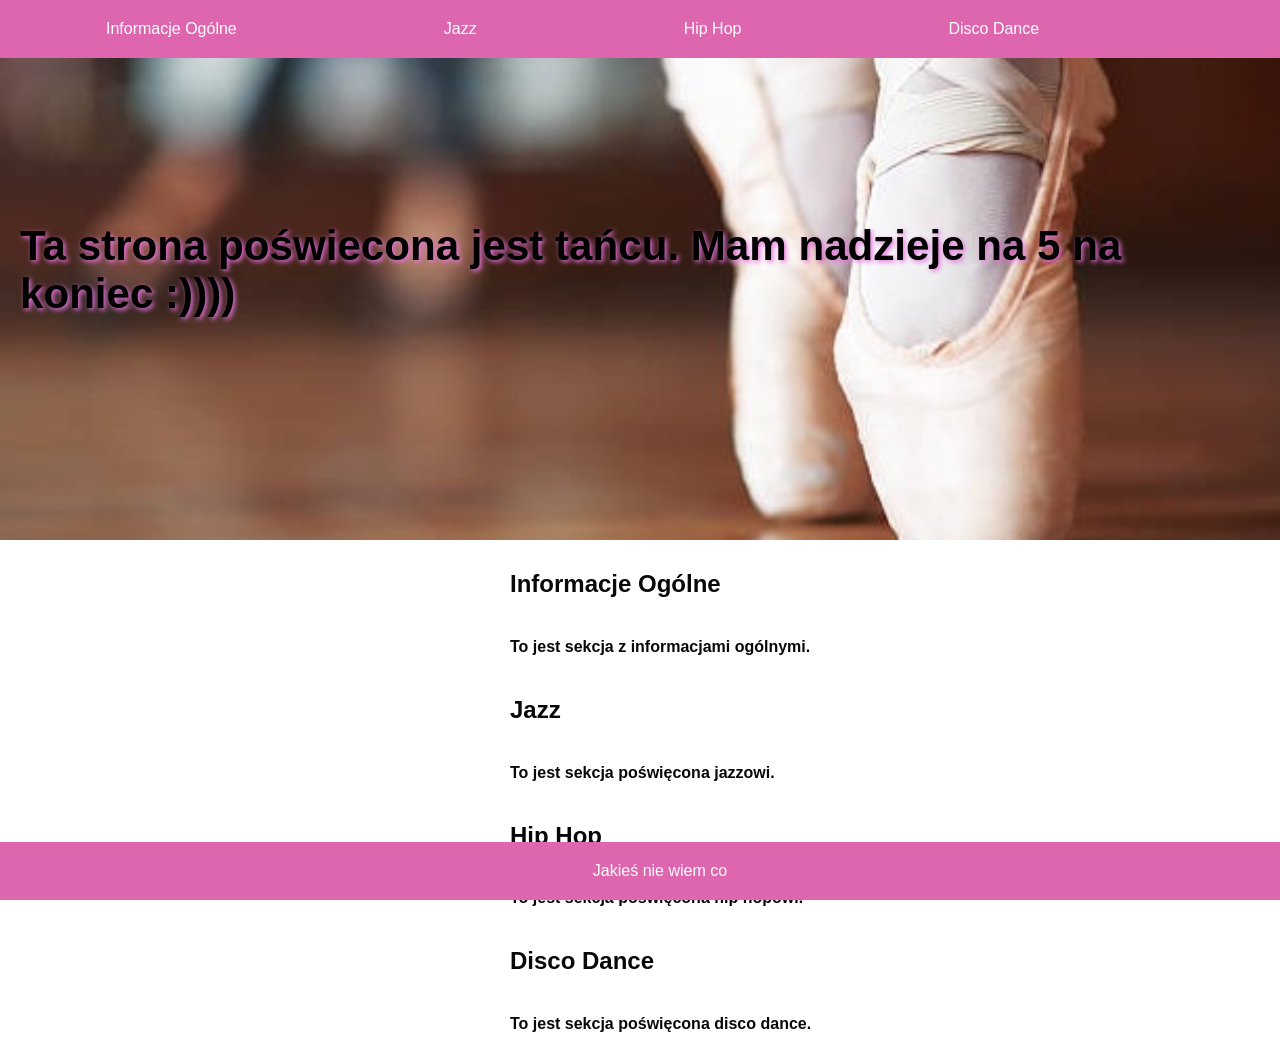
<file: index.html>
<!DOCTYPE html>
<html lang="pl">
<head>
    <meta charset="UTF-8">
    <meta name="viewport" content="width=device-width, initial-scale=1.0">
    <title>Moja Strona</title>
    <link rel="stylesheet" type="text/css" href="style.css">
    <style>
        body {
            font-family: Arial, sans-serif;
            margin: 0;
            padding: 0;
             
        }

        

        

        nav ul {
            list-style-type: none;
            margin: 0;
            padding: 0;
            display: flex;
            
        }
       
        nav ul li {
            margin-right: 105px;
            
        }

        nav ul li a {
            color: white;
            text-decoration: none;
            
            padding: 8px 16px;
            background-color: #de66ae;
            border-radius: 5px;
            transition: background-color 0.3s;
        }

        nav ul li a:hover {
            background-color: #9939ed;
        }

       
        

       
    </style>
    
</head>
<body>

    <!-- Nagłówek z obrazkiem i menu -->
    <header>
        <!-- Obrazek, który możesz później podmienić -->
    
        <nav>
            <ul>
                <li><a href="informacjeogolne.html">Informacje Ogólne</a></li>
                <li><a href="#jazz">Jazz</a></li>
                <li><a href="#hip-hop">Hip Hop</a></li>
                <li><a href="#disco-dance">Disco Dance</a></li>
            </ul>
        </nav>
    </header>

    <!-- Zawartość strony -->
    <main style="padding: 20px;">
        <h3>Ta strona poświecona jest tańcu. Mam nadzieje na 5 na koniec :))))</h3>
        
        
    </main>
        <section id="informacje-ogolne">
            <h2>Informacje Ogólne</h2>
            <p>To jest sekcja z informacjami ogólnymi.</p>
        </section>

        <section id="jazz">
            <h2>Jazz</h2>
            <p>To jest sekcja poświęcona jazzowi.</p>
        </section>

        <section id="hip-hop">
            <h2>Hip Hop</h2>
            <p>To jest sekcja poświęcona hip hopowi.</p>
        </section>

        <section id="disco-dance">
            <h2>Disco Dance</h2>
            <p>To jest sekcja poświęcona disco dance.
            </p>
        </section>
   

    <!-- Stopka na dole strony -->
    <footer>
        Jakieś nie wiem co
    </footer>

</body>
</html>
</file>
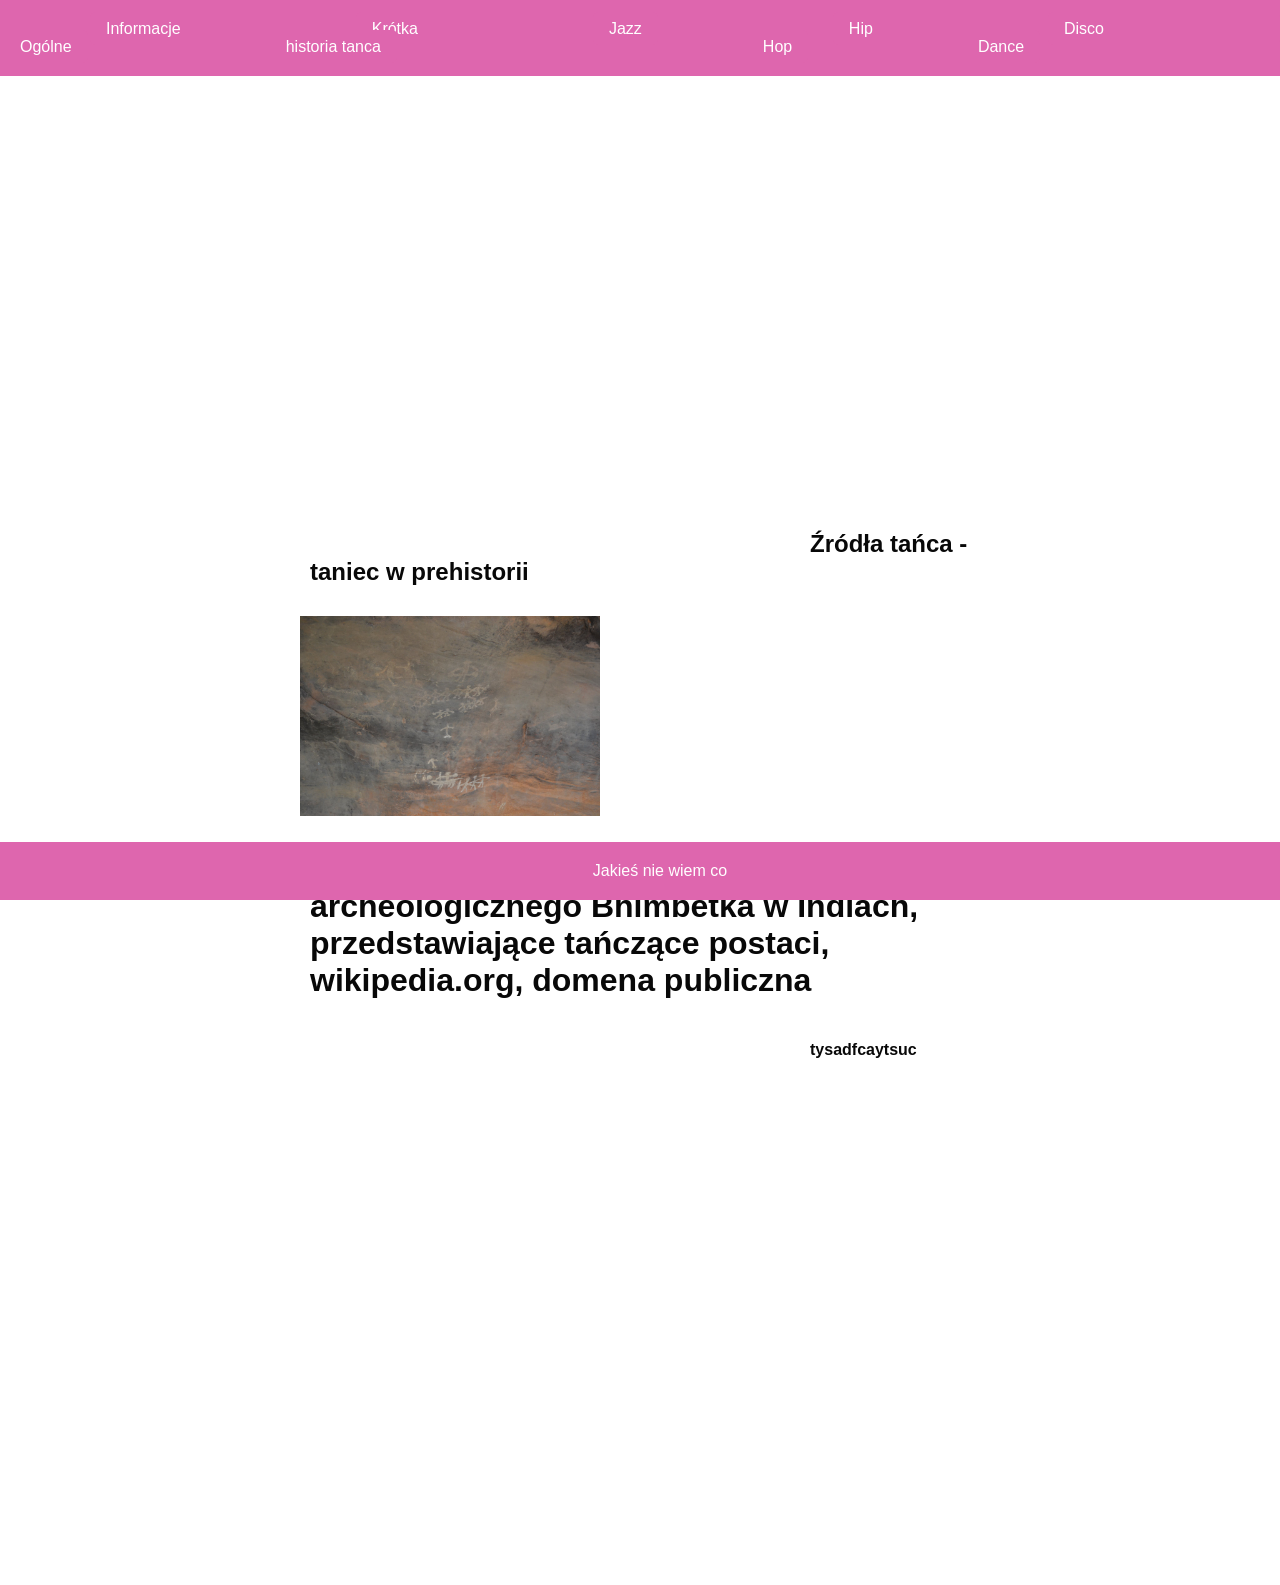
<file: krotkahistoriatanca.html>
<!DOCTYPE html>
<html lang="pl">
<head>
    <meta charset="UTF-8">
    <meta name="viewport" content="width=device-width, initial-scale=1.0">
    <title>Moja Strona</title>
    <link rel="stylesheet" type="text/css" href="stylekh.css">
    <style>
        body {
            font-family: Arial, sans-serif;
            margin: 0;
            padding: 0;
             
        }

        

        

        nav ul {
            list-style-type: none;
            margin: 0;
            padding: 0;
            display: flex;
            
        }
       
        nav ul li {
            margin-right: 105px;
            
        }

        nav ul li a {
            color: white;
            text-decoration: none;
            
            padding: 8px 16px;
            background-color: #de66ae;
            border-radius: 5px;
            transition: background-color 0.3s;
        }

        nav ul li a:hover {
            background-color: #9939ed;
        }

       
        

       
    </style>
    
</head>
<body>

    <!-- Nagłówek z obrazkiem i menu -->
    <header>
        <!-- Obrazek, który możesz później podmienić -->
    
        <nav>
            <ul>
                <li><a href="informacjeogolne.html">Informacje Ogólne</a></li>
                <li><a href="krotkahistoriatanca.html">Krótka historia tanca</a></li>
                <li><a href="#jazz">Jazz</a></li>
                <li><a href="#hip-hop">Hip Hop</a></li>
                <li><a href="#disco-dance">Disco Dance</a></li>
                <li><a href="#zrodla">Źródła</a></li>
            </ul>
        </nav>
    </header>

    <!-- Zawartość strony -->
    <main>
    <h2>Źródła tańca - taniec w prehistorii</h2>
    <img src="prehistoria.jpg" width="300" height="200">
    <h1>Malowidło naskalne ze stanowiska archeologicznego Bhimbetka w Indiach, przedstawiające tańczące postaci, wikipedia.org, domena publiczna</h1>
      <p> tysadfcaytsuc</p>
   </main>

    <!-- Stopka na dole strony -->
    <footer>
        Jakieś nie wiem co
    </footer>

</body>
</html>
</file>
<file: style.css>
body {
    margin: 0;
    padding: 0;
    font-family: Arial, sans-serif;
    background-color: white; /* Ustawienie białego tła na całą stronę */
}

/* Stylizacja nagłówka i stopki */
 footer {
    background-color: #de66ae;
    color: white;
    text-align: center;
    padding: 20px;
    position: fixed;
    bottom: 0;
    width: 100%;
}

header {
    background-color: #de66ae;
    color: white;
    padding: 20px;
    position: fixed;
    top: 0;
    width: 100%;
    text-align: justify ;
    text-indent: 70px;
}



.header {
    border: 2px solid #de66ae;
    width: 100%;
    position: relative;
  }
  
.wrapper {
    width: 100%;
    position: relative;
    margin: 20px 0;
  }
/* Obrazek w tle tylko w sekcji main */
main {
    width: 97%;
    min-height: 500px; /* Minimalna wysokość */
    background-image: url("pointy.jpg"); 
    background-size: cover;
    background-position: center;
    background-repeat: no-repeat;
    display: flex;
    justify-content: center;
    align-items: center;
    color: rgb(0, 0, 0);
    font-size: 36px;
    font-weight: bold;
    text-shadow: 2px 2px 5px rgb(232, 115, 223);
}

/* Dodatkowe style dla sekcji z białym tłem po obrazku */
section {
    background-color: white; /* Ustawienie białego tła na dalszą część strony */
    text-align: justify;
}
p,h2
{
    color:rgb(8, 8, 8);
    font-weight: bold;
    padding: 10px;
    text-indent: 500px;
}
</file>
<file: stylekh.css>
body {
    margin: 0;
    padding: 0;
    font-family: Arial, sans-serif;
    background-color: white; /* Ustawienie białego tła na całą stronę */
}

/* Stylizacja nagłówka i stopki */
 footer {
    background-color: #de66ae;
    color: white;
    text-align: center;
    padding: 20px;
    position: fixed;
    bottom: 0;
    width: 100%;
}

header {
    background-color: #de66ae;
    color: white;
    padding: 20px;
    position: fixed;
    top: 0;
    width: 100%;
    text-align: justify ;
    text-indent: 70px;
}



.header {
    border: 2px solid #de66ae;
    width: 100%;
    position: relative;
  }
  
.wrapper {
    width: 100%;
    position: relative;
    margin: 20px 0;
  }




p,h2
{
    color:rgb(8, 8, 8);
    font-weight: bold;
    padding: 10px;
    text-indent: 500px;
}
h1{
    color:rgb(8, 8, 8);
    font-weight: bold;
    padding: 10px;
    text-indent: 50px;
    text-size-adjust: 5px; 
}

main {
padding: 500px;
padding-left: 300px;
padding-right: 300px;
}
</file>
